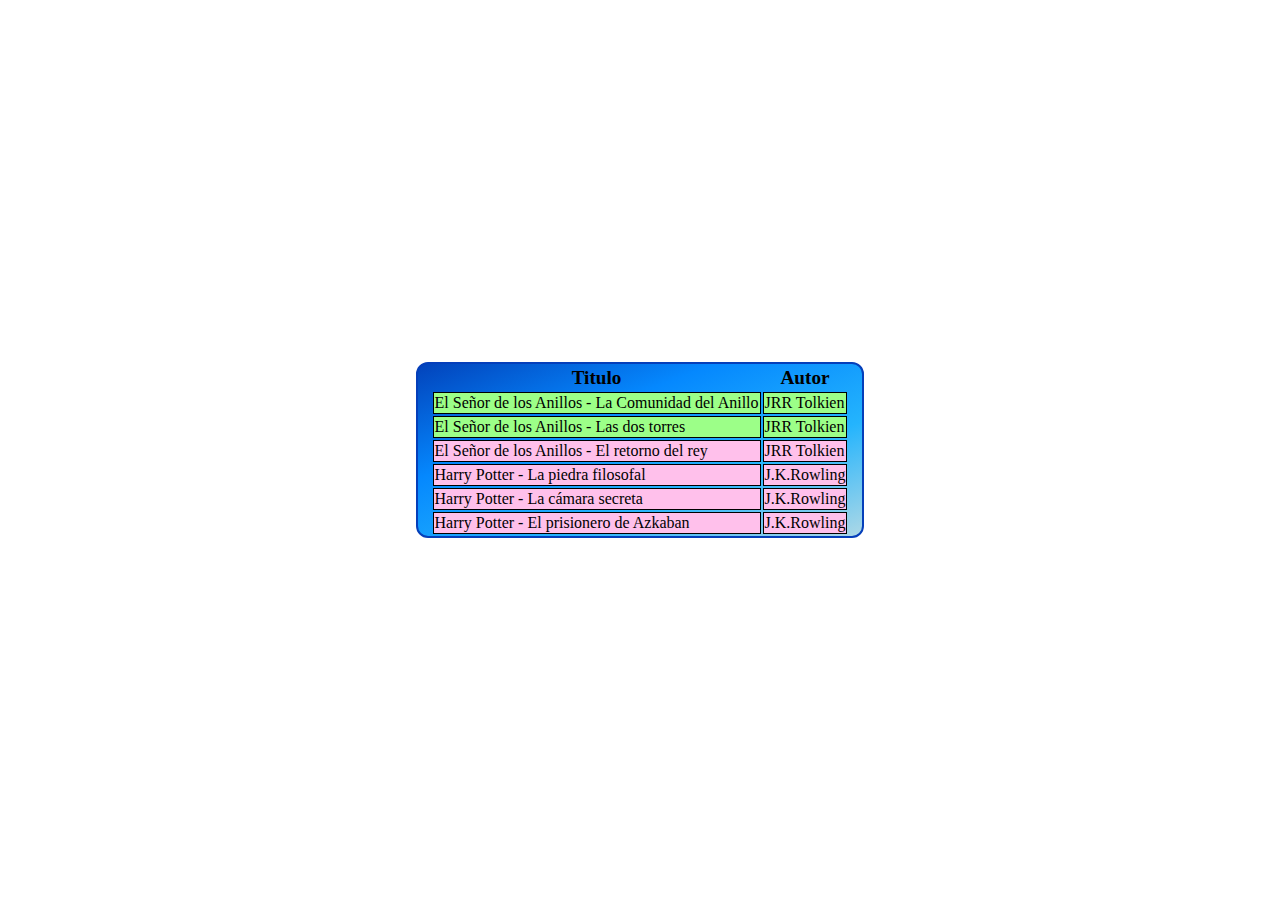
<file: Ejercicio1/index.html>
<!DOCTYPE html>
<html>

<head>
    <title>Cargar XML</title>
    <meta charset="UTF-8" />
    <link href="Ejercicio1.css" rel="stylesheet" type="text/css" media="all">
</head>

<body>
    <div class="contenedor" id="tablalibros">Contenido
    </div>
    <script src="ajax.js"></script>
    <script src="leerFicheroXML.js"></script>
</body>

</html>
</file>
<file: Ejercicio1/Ejercicio1.css>
body {
    padding: 0px;
    display: flex;
    flex-direction: column;
    justify-content: center;
    width: 35vw;
    height: 100vh;
    margin: auto;
}
.contenedor {
    display: flex;
    flex-direction: column;
    justify-content: center;
    align-items: center;
    height: auto;
    border: solid 2px #053fba;
    background: linear-gradient(to bottom right, #0243BB,#0588FE,#24B4FD,lightblue);
    border-radius: 12px;
}
.tabla {
    border-collapse: collapse;
    border: 1px solid black;
}

.tabla th, td{
    border: 1px solid black;
}
th {font-size: larger;

}
.menor25{
    background: #9cff88;
}
.nomenor25{
    background: #ffc0eb;
}
</file>
